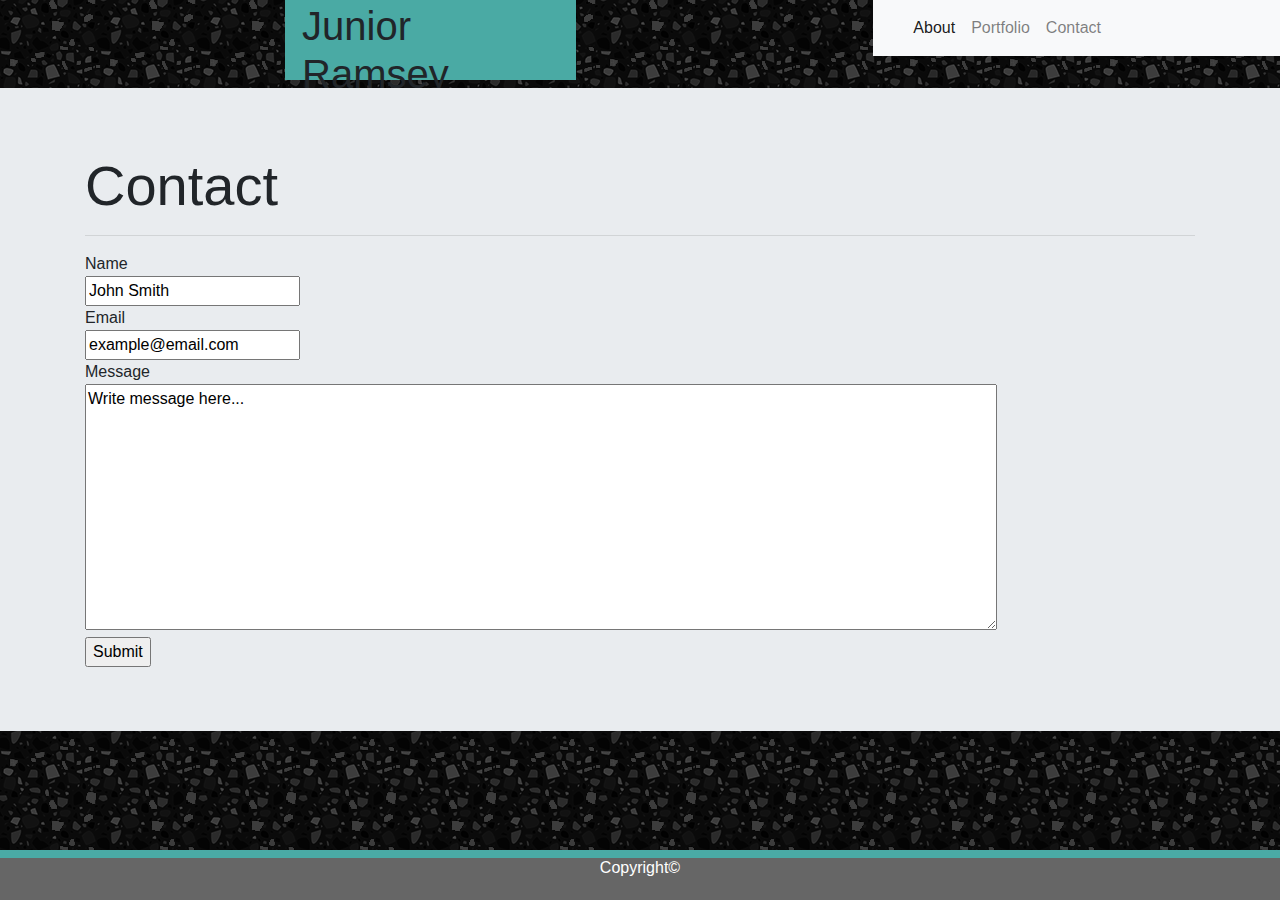
<file: contact.html>
<!doctype html>
<html lang="en">

<head>
    <!-- Required meta tags -->
    <meta charset="utf-8">
    <meta name="viewport" content="width=device-width, initial-scale=1, shrink-to-fit=no">

    <!-- Bootstrap CSS -->
    <link rel="stylesheet" href="https://stackpath.bootstrapcdn.com/bootstrap/4.3.1/css/bootstrap.min.css"
        integrity="sha384-ggOyR0iXCbMQv3Xipma34MD+dH/1fQ784/j6cY/iJTQUOhcWr7x9JvoRxT2MZw1T" crossorigin="anonymous">
    <link rel="stylesheet" href="assets/css/contact.css">
    <meta name="viewport" content="width=device-width, initial-scale=1.0">

    <title>Responsive Portfolio</title>

</head>
<!--Header Section-->
<Header>
    <div class="row">
        <!--Header name Section-->
        <div class="column col-lg-8">
            <div class="row">

                <h1 class="column col-lg-4" id="name">Junior Ramsey</h1>
            </div>
        </div>
        <!--Header nav Section-->
        <div class="column col-lg-4">

            <nav class="navbar navbar-expand-lg navbar-light bg-light">
                <a class="navbar-brand" href="#"></a>
                <button class="navbar-toggler" type="button" data-toggle="collapse" data-target="#navbarNav"
                    aria-controls="navbarNav" aria-expanded="false" aria-label="Toggle navigation">
                    <span class="navbar-toggler-icon"></span>
                </button>
                <div class="collapse navbar-collapse" id="navbarNav">
                    <ul class="navbar-nav">
                        <li class="nav-item active">
                            <a class="nav-link" href="index.html">About <span class="sr-only">(current)</span></a>
                        </li>
                        <li class="nav-item">
                            <a class="nav-link" href="portfolio.html">Portfolio</a>
                        </li>
                        <li class="nav-item">
                            <a class="nav-link" href="contact.html">Contact</a>
                        </li>
                    </ul>
                </div>

            </nav>


        </div>

    </div>
</Header>


<body>
    <div class="row">
        <div class="column col-lg-12">
            <div class="jumbotron jumbotron-fluid" id="jumbo">
                <div class="container">
                    <h1 class="display-4">Contact</h1>
                    <div class="top">
                        <div class="form">
                            <hr>
                            <form>
                                Name
                                <br><input type="text" name="fname" value="John Smith"><br>
                                Email
                                <br><input type="text" name="email" value="example@email.com"> <br>
                                Message
                                <br>
                                <textarea rows="10" cols="96%" name="comment"
                                    form="usrform">Write message here...</textarea> <br>
                                <input type="submit" value="Submit">
                            </form>
                        </div>

                    </div>
                </div>
            </div>











</body>
<footer>
    <h6>Copyright©</h6>
</footer>

</html>
</file>
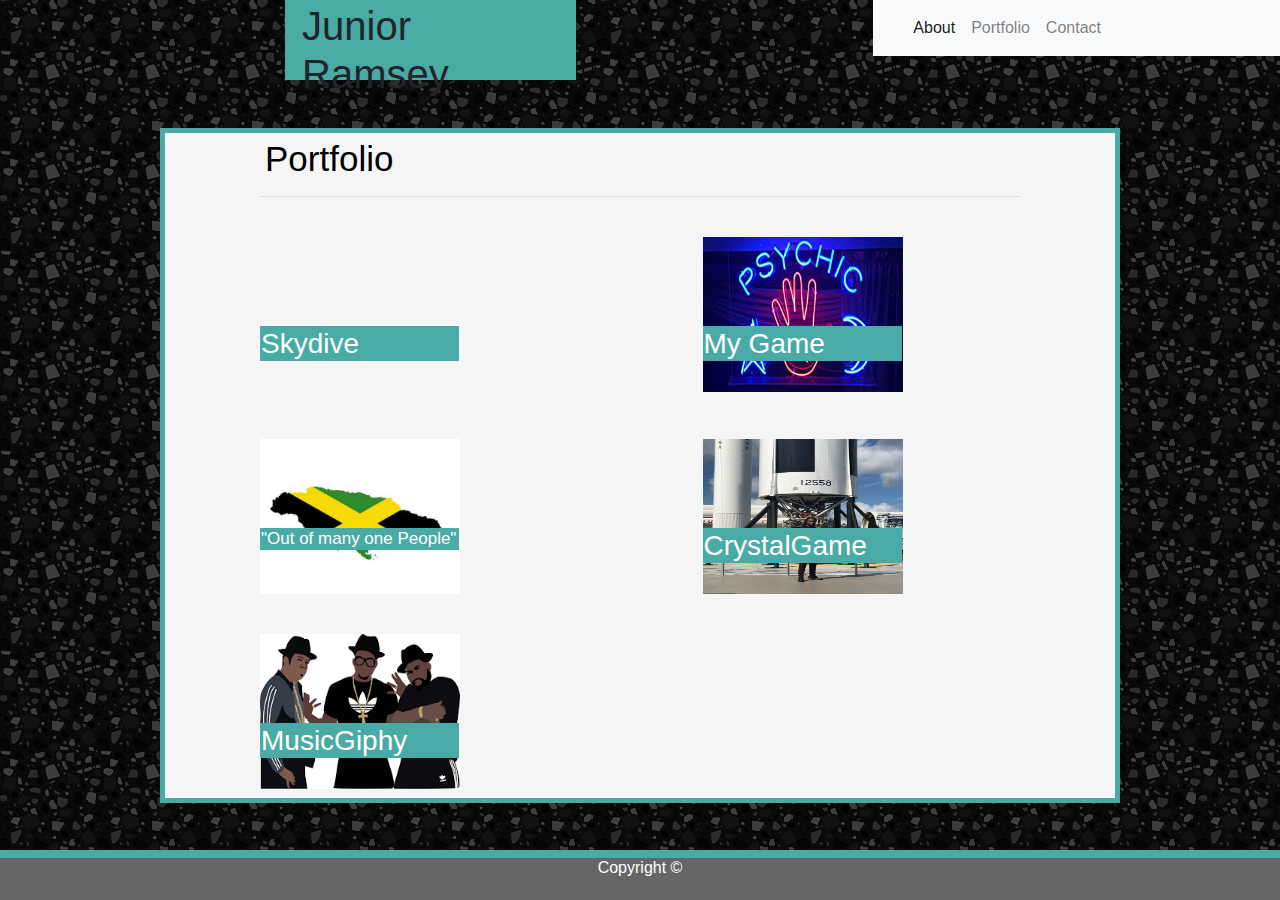
<file: portfolio.html>
<!doctype html>
<html lang="en">

<head>
    <!-- Required meta tags -->
    <meta charset="utf-8">
    <meta name="viewport" content="width=device-width, initial-scale=1, shrink-to-fit=no">

    <!-- Bootstrap CSS -->
    <link rel="stylesheet" href="https://stackpath.bootstrapcdn.com/bootstrap/4.3.1/css/bootstrap.min.css"
        integrity="sha384-ggOyR0iXCbMQv3Xipma34MD+dH/1fQ784/j6cY/iJTQUOhcWr7x9JvoRxT2MZw1T" crossorigin="anonymous">
    <link rel="stylesheet" href="assets/css/portfolio.css">
    <meta name="viewport" content="width=device-width, initial-scale=1.0">

    <title>Responsive Portfolio</title>

</head>
<!--Header Section-->
<Header>
    <div class="row">
        <!--Header name Section-->
        <div class="column col-lg-8">
            <div class="row">

                <h1 class="column col-lg-4">Junior Ramsey</h1>
            </div>
        </div>
        <!--Header nav Section-->
        <div class="column col-lg-4">

            <nav class="navbar navbar-expand-lg navbar-light bg-light">
                <a class="navbar-brand" href="#"></a>
                <button class="navbar-toggler" type="button" data-toggle="collapse" data-target="#navbarNav"
                    aria-controls="navbarNav" aria-expanded="false" aria-label="Toggle navigation">
                    <span class="navbar-toggler-icon"></span>
                </button>
                <div class="collapse navbar-collapse" id="navbarNav">
                    <ul class="navbar-nav">
                        <li class="nav-item active">
                            <a class="nav-link" href="index.html">About <span class="sr-only">(current)</span></a>
                        </li>
                        <li class="nav-item">
                            <a class="nav-link" href="portfolio.html">Portfolio</a>
                        </li>
                        <li class="nav-item">
                            <a class="nav-link" href="contact.html">Contact</a>
                        </li>
                    </ul>
                </div>

            </nav>


        </div>

    </div>
</Header>

<!--Content-->

<body>
    <div class="form">
            
        <h2>Portfolio</h2>
       
            <hr>
        <!--Images row1 -->
        <div class="row" id="row3">
            <!--IMAGE1-->
            <div class="column col-lg-6">
                <h3 class="first"> Skydive</h3>

                <iframe class="skydive" width="200" height="155" src="https://www.youtube.com/embed/3EQqIMRHy-c"
                    frameborder="0" allow="accelerometer; autoplay; encrypted-media; gyroscope; picture-in-picture"
                    allowfullscreen>

                </iframe>
            </div>
            <!--IMAGE2-->
            <div class="column col-lg-6">
                <h3 class="second"> My Game</h3>

                <a  href="https://jlramsey07.github.io/Psychic-Game/">
                    <img class ="Game" src="assets/images/images copy/psychic.jpeg" alt = "Psychic Game" style="width:200px;height:155px;">
                  </a>

            </div>

        </div>
        <!--Images row2 -->
        <div class="row" id="row3">
            <!--IMAGE3-->
            <div class="column col-lg-6">
                <h3 class="jamaica1">
                    "Out of many one People"
                </h3>

                <img class="jamaica2" src="assets/images/images copy/IMG_1186.jpg" alt="Culture"
                    style="width:200px;height:155px;">

            </div>
            <!--IMAGE4-->
            <div class="column col-lg-6">
                <h3>CrystalGame</h3>

                <a  href="https://jlramsey07.github.io/Unit-4-Game/">
                    <img class ="Game" src="assets/images/images copy/IMG_0503.jpg" alt = "Crystal/RocketGame" style="width:200px;height:155px;">
                  </a>

            </div>

        </div>

        <!--Images row3 -->
        <div class="row" id="row3">
            <!--IMAGE5-->
            <div class="column col-lg-6">
                <h3>MusicGiphy</h3>
                <a  href="https://jlramsey07.github.io/GIFTastic/gif.html">

                <img class="football" src="assets/images/download.png" alt="Redskins"
                    style="width:200px;height:155px;">
                    </a>

            </div>



        </div>
</body>


<footer>
    <h6>Copyright ©</h6>
</footer>


</html>
</file>
<file: assets/css/contact.css>
body { 
    background-image: url("dark-grey-terrazzo.png");
    height: 900px;
}
#name {  
    margin-left: 300px;
    border: 2px solid #4aaaa4;
    background-color: #4aaaa4;
    height: 80px;
}
footer {
    border-top: 8px solid #4aaaa5;
    background-color:#666666;
    height: 50px;
    color: white;
    position: fixed;
  left: 0;
  bottom: 0;
  width: 100%;
  text-align: center;
  z-index: 3;
  
}
#jumbo { 
    width: 100%;

}

@media screen and (max-width: 1000px) {
    /* The body's bg color will be #333 */
    
    h1 { 
        font-size: 20px;
         /* Background image will change */
    
    }
    body { 
        background-image: url("wheat.png")
    }
    }
    /* Animation */
@keyframes top {
    from {color: darkblue;}
    to {color:  orangered;}
}
</file>
<file: assets/css/portfolio.css>
h1 {  
    margin-left: 300px;
    border: 2px solid #4aaaa4;
    background-color: #4aaaa4;
    height: 80px;
}


.form { 
    margin: auto;
    margin-top: 40px;
    border: 5px solid #4aaaa4;
    height:675px;
    width: 960px;
    background-color: whitesmoke;
}
h3 {
    z-index: 2;
    margin-top: 20%;
    position: absolute;
    border: 1px solid #4aaaa5;
    color: white;
    background: #4aaaa5;
    width: 45%;
}

#row3 { 
    margin-top: 40px;
    margin-left: 80px;
}
.jamaica1 {
 font-size: 17px;
}
body { 
    background-image: url("dark-grey-terrazzo.png");
    height: 900px;
}
hr { 
    width: 80%;
}
h2  { 
    margin-left: 100px;
    margin-top: 5px;
    color: black;
    font-size: 35px;
}
footer {
    border-top: 8px solid #4aaaa5;
    background-color:#666666;
    height: 50px;
    color: white;
    position: fixed;
  left: 0;
  bottom: 0;
  width: 100%;
  text-align: center;
  z-index: 3;
  
}

@media screen and (max-width: 1000px) {
    /* The body's bg color will be #333 */
    
    h1 { 
        font-size: 20px;
         /* Background image will change */
    
    }
    body { 
        background-image: url("wheat.png")
    }

    .form { 
        height: 980px;
    }

    h3 {
        z-index: 2;
        margin-top: 10%;
        position: absolute;
        border: 1px solid #4aaaa5;
        color: white;
        background: #4aaaa5;
        width: 22.5%;
    }
    /* Animation */
@keyframes top {
    from {color: darkblue;}
    to {color:  orangered;}
}
}
</file>
